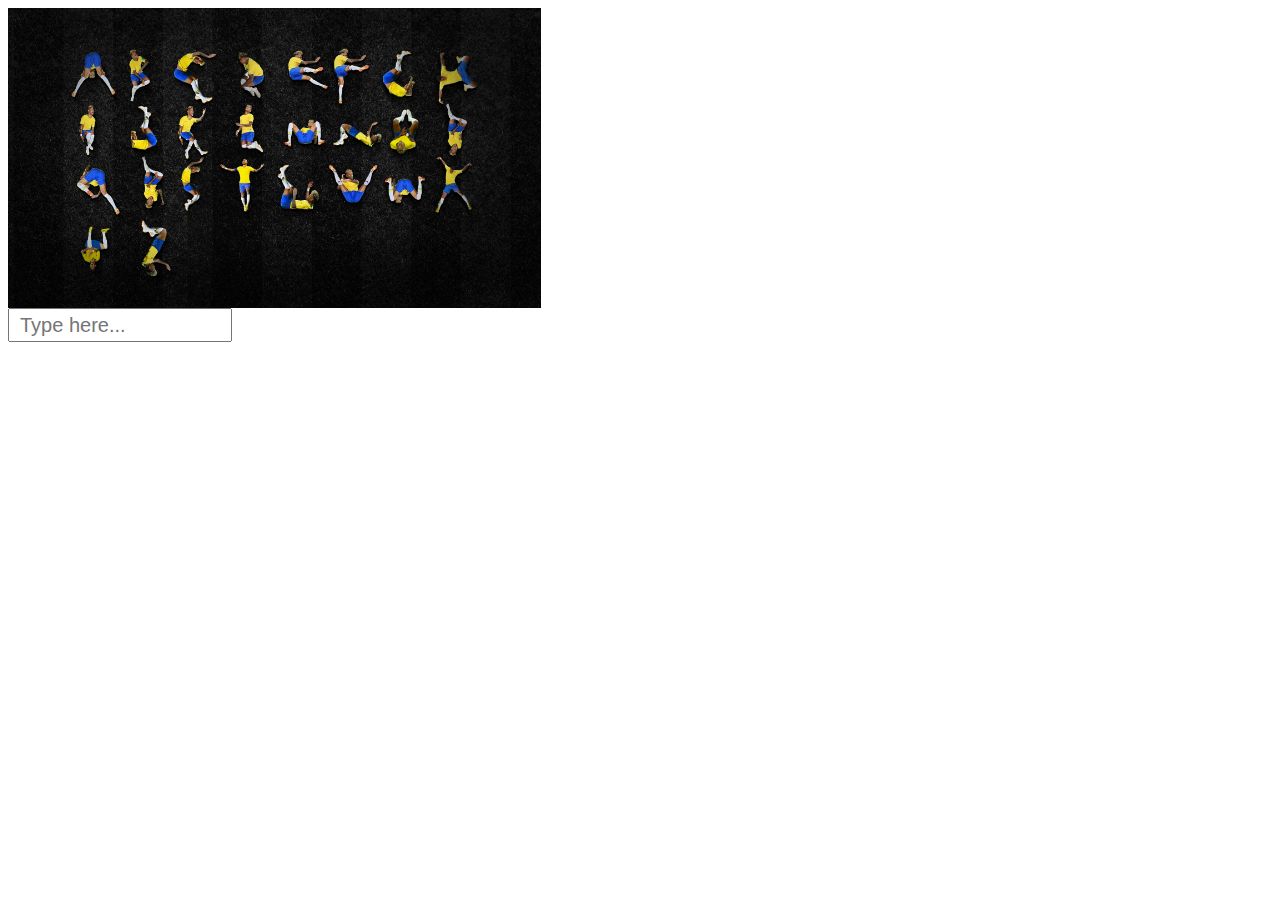
<file: index.html>
<!DOCTYPE html>
<html>
<head>
  <title>Neymar font</title>
  <link rel="stylesheet" type="text/css" href="style.css">
</head>
<body>
  <div class="neymar neymar__font"></div>
  <input type="text" class="neymar__input" placeholder="Type here...">
  <div class="neymar__show"></div>
</body>
<script type="text/javascript" src="script.js"></script>
</html>
</file>
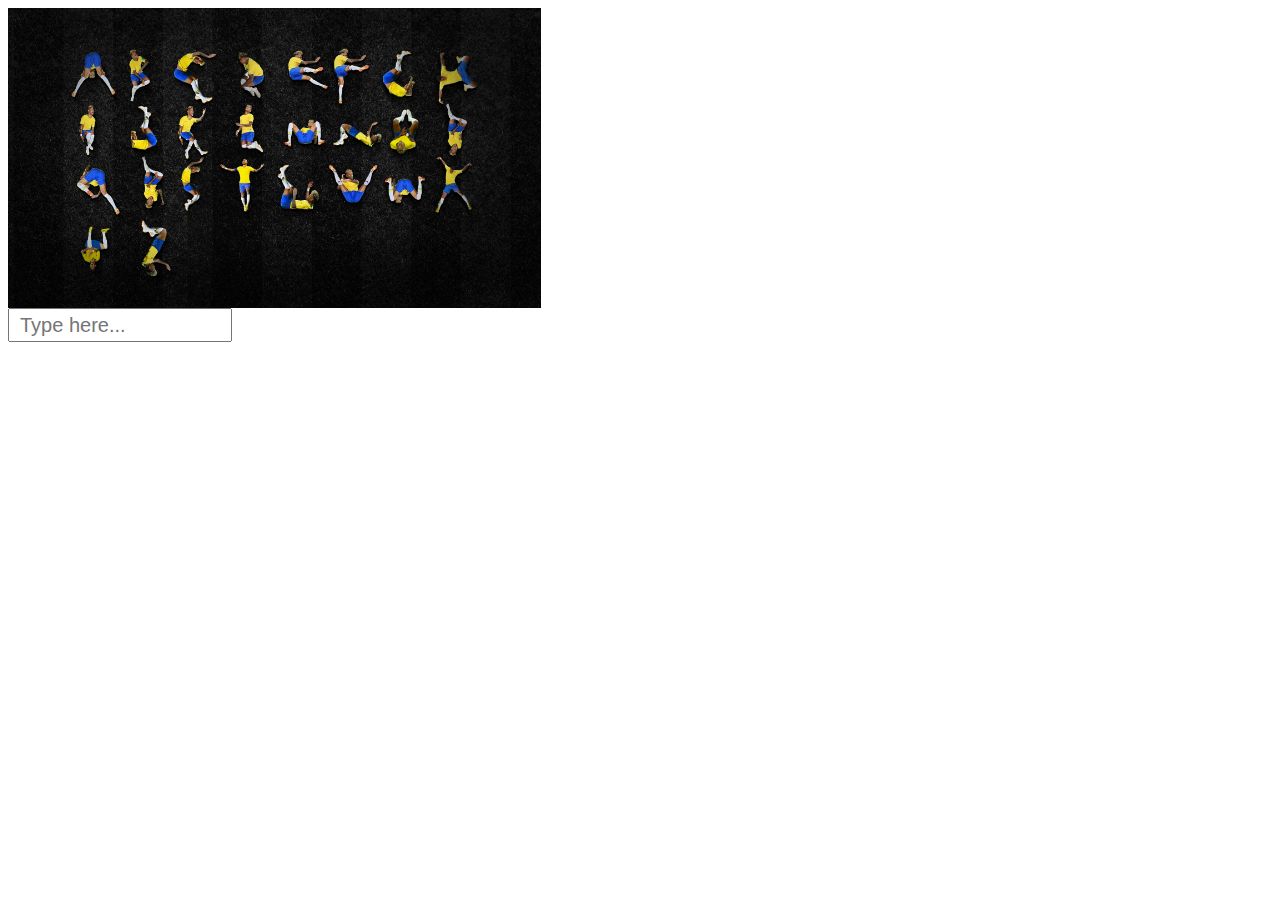
<file: font.html>
<!DOCTYPE html>
<html>
<head>
  <title>Neymar font</title>
  <link rel="stylesheet" type="text/css" href="style.css">
</head>
<body>
  <div class="neymar neymar__font"></div>
  <input type="text" class="neymar__input" placeholder="Type here...">
  <div class="neymar__show"></div>
</body>
<script type="text/javascript" src="script.js"></script>
</html>
</file>
<file: style.css>
.neymar {
  background: url(image.png) no-repeat;
}

.neymar__font {
  background-size: contain;
  height: 300px;
  width: 100%;
}

.neymar__input {
  width: 200px;
  height: 10px;
  font-size: 20px;
  padding: 10px;
}

.neymar__show {
  height: 100px;
  width: 100%;
  display: flex;
  flex-flow: wrap;
}

div[class^='neymar__letter'], div[class*=' neymar__letter'] {
  height: 200px;
}

.neymar__letter-A {
  background-position: -205px -130px;
  width: 200px;
}

.neymar__letter-B {
  background-position: -393px -143px;
  width: 130px;
}

.neymar__letter-C {
  background-position: -586px -147px;
  width: 170px;
}

.neymar__letter-D {
  background-position: -791px -138px;
  width: 170px;
}

.neymar__letter-E {
  background-position: -990px -135px;
  width: 170px;
}

.neymar__letter-F {
  background-position: -1154px -144px;
  width: 170px;
}

.neymar__letter-G {
  background-position: -1335px -142px;
  width: 150px;
}

.neymar__letter-H {
  background-position: -1535px -148px;
  width: 170px;
}

.neymar__letter-I {
  background-position: -235px -341px;
  width: 110px;
}

.neymar__letter-J {
  background-position: -430px -336px;
  width: 110px;
}

.neymar__letter-K {
  background-position: -608px -345px;
  width: 110px;
}

.neymar__letter-L {
  background-position: -812px -338px;
  width: 110px;
}

.neymar__letter-M {
  background-position: -990px -337px;
  width: 160px;
}

.neymar__letter-N {
  background-position: -1165px -347px;
  width: 190px;
}

.neymar__letter-O {
  background-position: -1360px -347px;
  width: 140px;
}

.neymar__letter-P {
  background-position: -1562px -341px;
  width: 110px;
}

.neymar__letter-Q {
  background-position: -229px -555px;
  width: 190px;
}

.neymar__letter-R {
  background-position: -448px -532px;
  width: 130px;
}

.neymar__letter-S {
  background-position: -603px -534px;
  width: 130px;
}

.neymar__letter-T {
  background-position: -757px -541px;
  width: 180px;
}

.neymar__letter-U {
  background-position: -962px -547px;
  width: 170px;
}
.neymar__letter-V {
  background-position: -1146px -534px;
  width: 190px;
}

.neymar__letter-W {
  background-position: -1350px -552px;
  width: 160px;
}

.neymar__letter-X {
  background-position: -1521px -537px;
  width: 160px;
}

.neymar__letter-Y {
  background-position: -250px -763px;
  width: 120px;
}

.neymar__letter-Z {
  background-position: -474px -767px;
  width: 120px;
}

.neymar__letter-space {
  background-position: -11px -89px;
  width: 200px;
}
</file>
